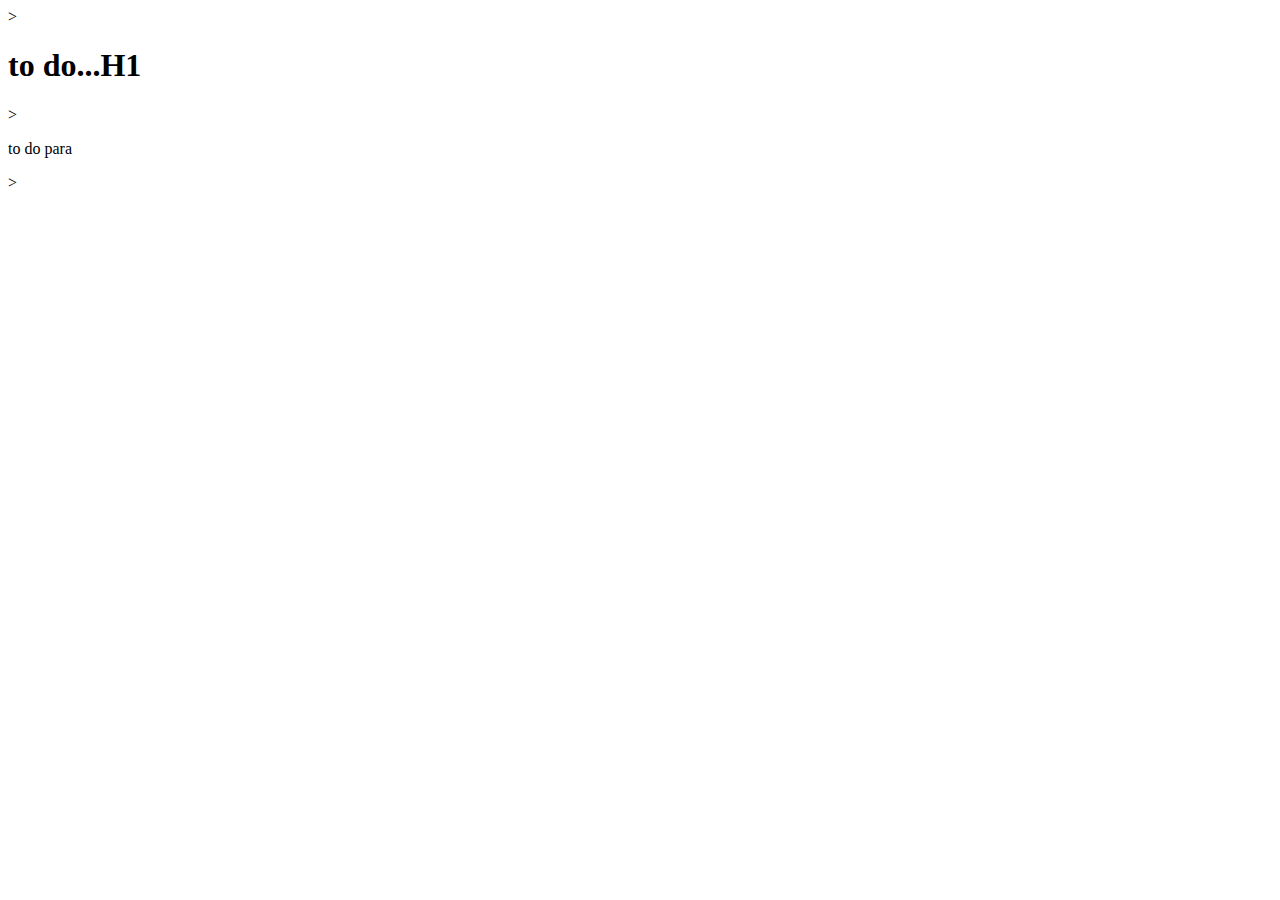
<file: index.html>
<!doctype html>
<html>
    <head>
        <meta charset="utf-8">
        <title>Theptech.com Home Page</title>>
     </head>
        <body>
            <h1> to do...H1</h1>>
            <p> to do para</p>>
         </body>
 </html>
</file>
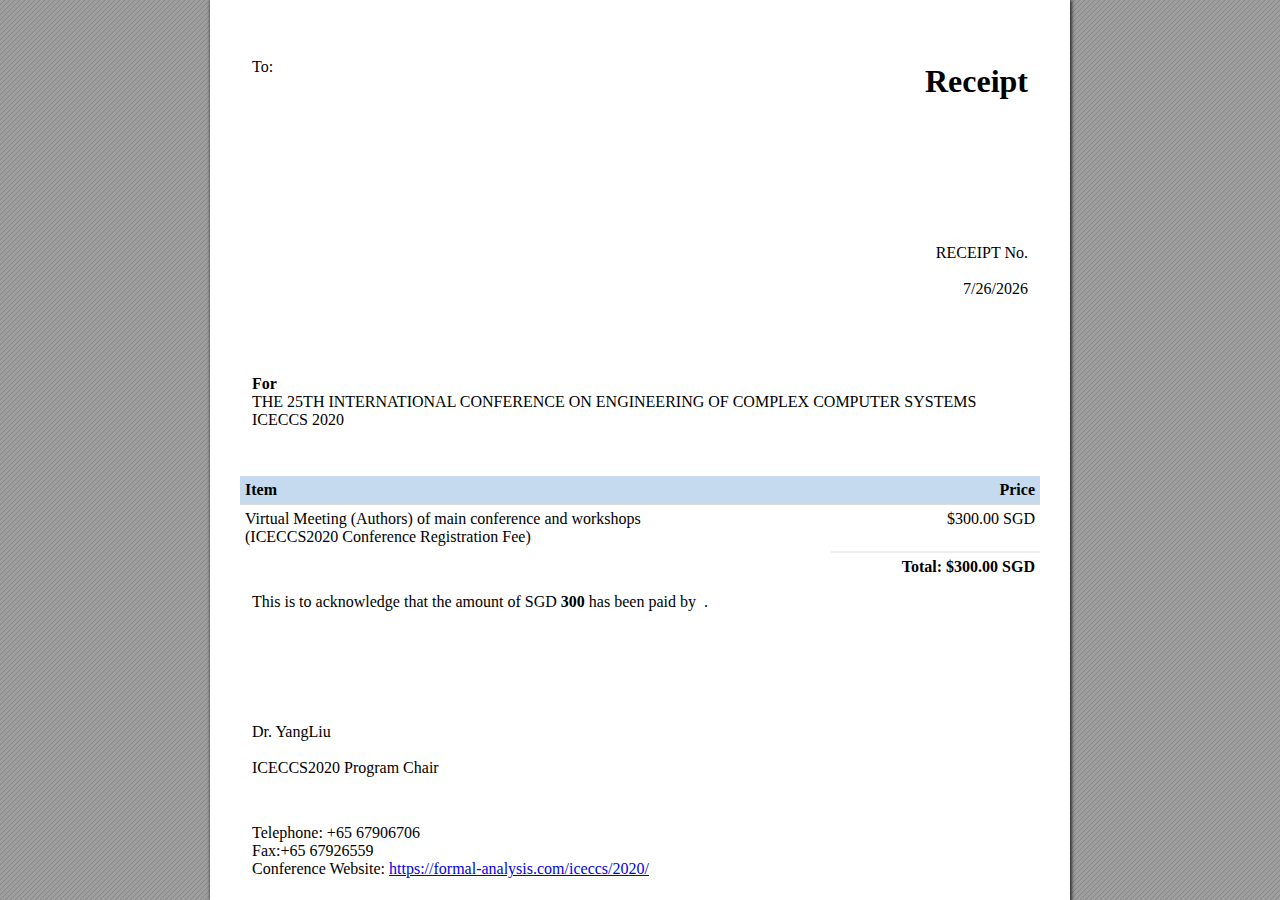
<file: rece.html>
<!doctype html>
<html>
<head>
    <meta charset="utf-8">
    <title>Receipt for ICECCS2020</title>
    
    <style>
      .ppp {
    background-color: #9e9e9e;
    background-image: url([data-uri]);
    -webkit-transition: left 500ms;
    transition: left 500ms;


    bottom: 0;
    right: 0;
    overflow: auto;
position: absolute;
    top: 0;
    left: 0;
    margin: 0;
    padding: 0;
    border: 0;

      }
    .invoice-box {
    margin: 13px auto;
    box-shadow: 1px 1px 3px 1px #333;
    border-collapse: separate;
    position: relative;
    background-color: white;
    overflow: hidden;

        max-width: 800px;
        margin: auto;
        padding: 30px;

    }
    
    .invoice-box table {
        width: 100%;
        line-height: inherit;
        text-align: left;
    }
    
    .invoice-box table td {
        padding: 5px;
        vertical-align: top;
    }
    
    .invoice-box table tr td:nth-child(2) {
        text-align: right;
    }
    
    .invoice-box table tr.top table td {
        padding-bottom: 20px;
    }
    
    .invoice-box table tr.top table td.title {
        font-size: 45px;
        line-height: 45px;
        color: #333;
    }
    
    .invoice-box table tr.information table td {
        padding-bottom: 40px;
    }
    
    .invoice-box table tr.heading td {
        background: #c6daef;
        border-bottom: 1px solid #ddd;
        font-weight: bold;
    }
    
    .invoice-box table tr.details td {
        padding-bottom: 20px;
    }
    
    .invoice-box table tr.item td{
        border-bottom: 1px solid #eee;
    }
    
    .invoice-box table tr.item.last td {
        border-bottom: none;
    }
    
    .invoice-box table tr.total td:nth-child(2) {
        border-top: 2px solid #eee;
        font-weight: bold;
    }
    
    @media only screen and (max-width: 600px) {
        .invoice-box table tr.top table td {
            width: 100%;
            display: block;
            text-align: center;
        }
        
        .invoice-box table tr.information table td {
            width: 100%;
            display: block;
            text-align: center;
        }
    }
    
    /** RTL **/
    .rtl {
        direction: rtl;
        font-family: Tahoma, 'Helvetica Neue', 'Helvetica', Helvetica, Arial, sans-serif;
    }
    
    .rtl table {
        text-align: right;
    }
    
    .rtl table tr td:nth-child(2) {
        text-align: left;
    }
    </style>
        <script type="text/javascript" src="//cdnjs.cloudflare.com/ajax/libs/jquery/1.8.3/jquery.min.js"></script>

</head>

<body>
   <div class="ppp">
    <div class="invoice-box"  id="dvContainer" >
        <table cellpadding="0" cellspacing="0">

            
            <tr class="information">
                <td colspan="2">
                    <table>
                        <tr>
                            <td>
                                <p>To: <h3 style="display:inline-block;"> <div data="first_name" style = "text-transform:capitalize;display:inline-block;"></div>  <div data="last_name" style = "text-transform:capitalize;display:inline-block;"></div> </h3> </p><br/>
                                <!--<p>To: <h3 data="first_name" ></h3> <h3 data="last_name" ></h3></p><br> -->
                            </td>
                            
                            <td>
                                <h1>Receipt</h1><br>
                            </td>
                        </tr>
                    </table>
                </td>
            </tr>

            <tr class="information">
                <td colspan="2">
                    <table>
                        <tr>
                            <td>
                                <div data="company"></div><br>
                                <div data="useraddress"></div><br>
                                <div data="night_phone_a"></div><br>
                                <!--<p><div data="first_name" style="text-transform:capitalize;"></div> <div style="text-transform:capitalize;" data="last_name"></div></p><br> -->
                                <!-- <div data="email"></div><br>. -->

                            </td>
                            
                            <td>
                                RECEIPT No. <div data="paypal_ref"> </div><br>
                                <div id="date"></div><br>
                            </td>
                        </tr>
                    </table>
                </td>
            </tr>
            


     <tr class="information">
                <td colspan="2">
                    <table>
                        <tr>
                            <td>
                                <b>For</b><br>
                                THE 25TH INTERNATIONAL CONFERENCE ON ENGINEERING OF COMPLEX COMPUTER SYSTEMS<br>
                                ICECCS 2020
                            </td>
                            
                            <td>

                            </td>
                        </tr>
                    </table>
                </td>
            </tr>
            

            
            <tr class="heading">
                <td>
                    Item
                </td>
                
                <td>
                    Price
                </td>
            </tr>
            


            
            <tr class="item last toggel2">
                <td>
                    Virtual Meeting (Authors) of main conference and workshops<br/>(ICECCS2020 Conference Registration Fee)
                </td>
                
                <td>
                    $300.00 SGD
                </td>
            </tr>
            <tr class="item last toggel1">
                <td>
                    Virtual Meeting (Non-author) Participants of main conference and workshops<br/>(ICECCS2020 Conference Registration Fee)
                </td>
                
                <td>
                    $100.00 SGD
                </td>
            </tr>
            <tr class="item last toggel3">
                <td>
                    Physical Meeting Participants of main conference and workshops<br/>(ICECCS2020 Conference Registration Fee)
                </td>
                
                <td>
                    $900.00 SGD
                </td>
            </tr>
            
            <tr class="total toggel2">
                <td></td>
                
                <td>
                   Total: $300.00 SGD
                </td>
            </tr>            
            <tr class="total toggel1">
                <td></td>
                
                <td>
                   Total: $100.00 SGD
                </td>
            </tr>
            <tr class="total toggel3">
                <td></td>
                
                <td>
                   Total: $900.00 SGD
                </td>
            </tr>



            <tr class="information">
                <td colspan="2">
                    <table>
                        <tr>
                            <td>
                                This is to acknowledge that the amount of SGD <b class="toggel2">300</b><b class="toggel1">100</b><b class="toggel3">900</b> has been paid by <b data="first_name" style = "text-transform:capitalize;display:inline-block;"></b> <b data="last_name" style = "text-transform:capitalize;display:inline-block;"></b>.<br>
                            </td>
                            <td>
                            </td>
                        </tr>


                        <tr>
                            <td><br/>
                            </td>
                            <td>
                            </td>
                        </tr>


                        <tr>
                            <td>
                                Dr. YangLiu<br/><br/>
                                ICECCS2020 Program Chair<br/>
                            </td>
                        </tr>

                        <tr>
                            <td>
                                Telephone:<tel> +65 67906706</tel><br/>
                                Fax:+65 67926559<br/>
                                Conference Website: <a href="https://formal-analysis.com/iceccs/2020/">https://formal-analysis.com/iceccs/2020/</a> <br/>

                            </td>
                        </tr>


                    </table>
                </td>
            </tr>
            


        </table>
    </div>
 </div>

     <input type="button" value="Print Div Contents" id="btnPrint" />

</body>
<script type="text/javascript">
   var getParamsAsObject =Object.fromEntries(new URLSearchParams(window.location.search));

   function render_field(name,value){
      var ele = document.querySelectorAll("[data=\""+name+"\"]");
      if (ele.length >0){
           Array.prototype.forEach.call(ele, function(el) {
          // Do stuff here
               el.innerHTML=value;
            });
      }
   }

   function toggle(amount_val){
       console.log(amount_val<=300,amount_val>100,amount_val>=900 ,"===!<<>>>")
       if (amount_val<=100){
            var hidden="toggel1"
       }else if (amount_val>=900){
            var hidden="toggel3"
       }
       else{
            var hidden="toggel2"
       }
       ["toggel1","toggel2","toggel3"] .forEach(ele =>{
           if (ele !=hidden){
           console.log("find ...", ele)
            var els = document.getElementsByClassName(ele);
            Array.prototype.forEach.call(els, function(el) {
                el.style.display="none";
             });
           }
        })
   }

   function render_date(){
      let today = new Date().toLocaleDateString()
        var els = document.getElementById("date");
        els.innerHTML = today
   }



        var btnPrint=function () {
            $("#dvContainer").show();
//    $("#printarea").show();
    window.print();

        }

      $( document ).ready(
            function(){
               render_date();
               console.log(getParamsAsObject);
               console.log(getParamsAsObject.amount,parseInt(getParamsAsObject["amount"]),"!!")
                toggle(parseInt(getParamsAsObject.amount)) 
/*               if (parseInt(getParamsAsObject.amount)==300){
                  toggle(true)
               }else{
                  toggle(false)
               } */

                for (var k in getParamsAsObject) {
                    if (getParamsAsObject.hasOwnProperty(k)) {
                       var value = getParamsAsObject[k];
                       render_field(k,value)
                    }
                }

               btnPrint()
            });
    </script>


</html>
</file>
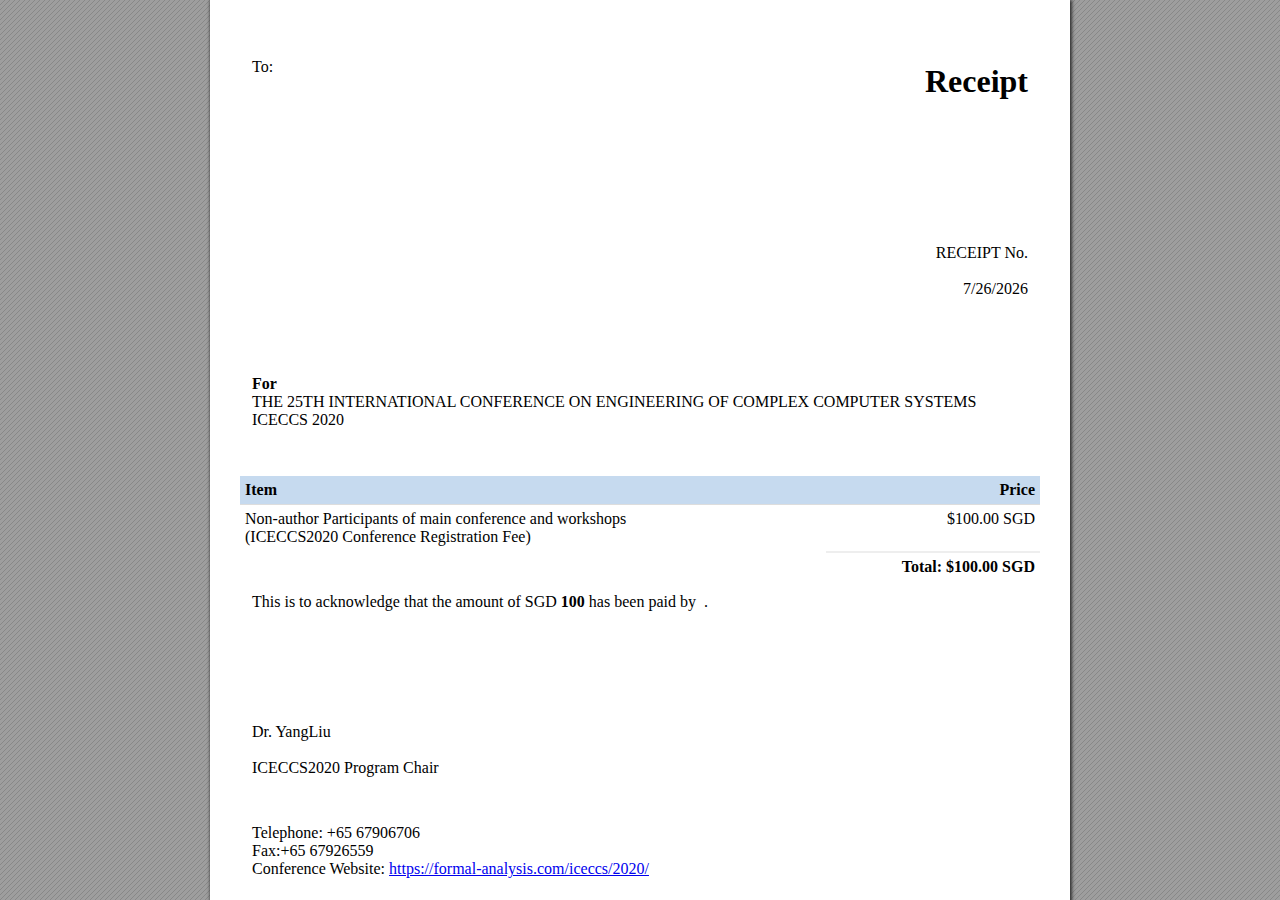
<file: rece_jspdf.html>
<!doctype html>
<html>
<head>
    <meta charset="utf-8">
    <title>Receipt for ICECCS2020</title>
    
    <style>
      .ppp {
    background-color: #9e9e9e;
    background-image: url([data-uri]);
    -webkit-transition: left 500ms;
    transition: left 500ms;


    bottom: 0;
    right: 0;
    overflow: auto;
position: absolute;
    top: 0;
    left: 0;
    margin: 0;
    padding: 0;
    border: 0;

      }
    .invoice-box {
    margin: 13px auto;
    box-shadow: 1px 1px 3px 1px #333;
    border-collapse: separate;
    position: relative;
    background-color: white;
    overflow: hidden;

        max-width: 800px;
        margin: auto;
        padding: 30px;

    }
    
    .invoice-box table {
        width: 100%;
        line-height: inherit;
        text-align: left;
    }
    
    .invoice-box table td {
        padding: 5px;
        vertical-align: top;
    }
    
    .invoice-box table tr td:nth-child(2) {
        text-align: right;
    }
    
    .invoice-box table tr.top table td {
        padding-bottom: 20px;
    }
    
    .invoice-box table tr.top table td.title {
        font-size: 45px;
        line-height: 45px;
        color: #333;
    }
    
    .invoice-box table tr.information table td {
        padding-bottom: 40px;
    }
    
    .invoice-box table tr.heading td {
        background: #c6daef;
        border-bottom: 1px solid #ddd;
        font-weight: bold;
    }
    
    .invoice-box table tr.details td {
        padding-bottom: 20px;
    }
    
    .invoice-box table tr.item td{
        border-bottom: 1px solid #eee;
    }
    
    .invoice-box table tr.item.last td {
        border-bottom: none;
    }
    
    .invoice-box table tr.total td:nth-child(2) {
        border-top: 2px solid #eee;
        font-weight: bold;
    }
    
    @media only screen and (max-width: 600px) {
        .invoice-box table tr.top table td {
            width: 100%;
            display: block;
            text-align: center;
        }
        
        .invoice-box table tr.information table td {
            width: 100%;
            display: block;
            text-align: center;
        }
    }
    
    /** RTL **/
    .rtl {
        direction: rtl;
        font-family: Tahoma, 'Helvetica Neue', 'Helvetica', Helvetica, Arial, sans-serif;
    }
    
    .rtl table {
        text-align: right;
    }
    
    .rtl table tr td:nth-child(2) {
        text-align: left;
    }
    </style>
        <script type="text/javascript" src="//cdnjs.cloudflare.com/ajax/libs/jquery/1.8.3/jquery.min.js"></script>

</head>

<body>
   <div class="ppp">
    <div class="invoice-box"  id="dvContainer" >
        <table cellpadding="0" cellspacing="0">

            
            <tr class="information">
                <td colspan="2">
                    <table>
                        <tr>
                            <td>
                                <p>To: <h3 style="display:inline-block;"> <div data="first_name" style = "text-transform:capitalize;display:inline-block;"></div>  <div data="last_name" style = "text-transform:capitalize;display:inline-block;"></div> </h3> </p><br/>
                                <!--<p>To: <h3 data="first_name" ></h3> <h3 data="last_name" ></h3></p><br> -->
                            </td>
                            
                            <td>
                                <h1>Receipt</h1><br>
                            </td>
                        </tr>
                    </table>
                </td>
            </tr>

            <tr class="information">
                <td colspan="2">
                    <table>
                        <tr>
                            <td>
                                <div data="company"></div><br>
                                <div data="useraddress"></div><br>
                                <div data="night_phone_a"></div><br>
                                <!--<p><div data="first_name" style="text-transform:capitalize;"></div> <div style="text-transform:capitalize;" data="last_name"></div></p><br> -->
                                <!-- <div data="email"></div><br>. -->

                            </td>
                            
                            <td>
                                RECEIPT No. <div data="paypal_ref"> </div><br>
                                <div id="date"></div><br>
                            </td>
                        </tr>
                    </table>
                </td>
            </tr>
            


     <tr class="information">
                <td colspan="2">
                    <table>
                        <tr>
                            <td>
                                <b>For</b><br>
                                THE 25TH INTERNATIONAL CONFERENCE ON ENGINEERING OF COMPLEX COMPUTER SYSTEMS<br>
                                ICECCS 2020
                            </td>
                            
                            <td>

                            </td>
                        </tr>
                    </table>
                </td>
            </tr>
            

            
            <tr class="heading">
                <td>
                    Item
                </td>
                
                <td>
                    Price
                </td>
            </tr>
            


            <tr class="item last toggel1">
                <td>
                    Authors of main conference and workshops<br/>(ICECCS2020 Conference Registration Fee)
                </td>
                
                <td>
                    $300.00 SGD
                </td>
            </tr>
            <tr class="item last toggel2">
                <td>
                    Non-author Participants of main conference and workshops<br/>(ICECCS2020 Conference Registration Fee)
                </td>
                
                <td>
                    $100.00 SGD
                </td>
            </tr>
            
            <tr class="total toggel1">
                <td></td>
                
                <td>
                   Total: $300.00 SGD
                </td>
            </tr>            
            <tr class="total toggel2">
                <td></td>
                
                <td>
                   Total: $100.00 SGD
                </td>
            </tr>


            <tr class="information">
                <td colspan="2">
                    <table>
                        <tr>
                            <td>
                                This is to acknowledge that the amount of SGD <b class="toggel1">300</b><b class="toggel2">100</b> has been paid by <b data="first_name" style = "text-transform:capitalize;display:inline-block;"></b> <b data="last_name" style = "text-transform:capitalize;display:inline-block;"></b>.<br>
                            </td>
                            <td>
                            </td>
                        </tr>


                        <tr>
                            <td><br/>
                            </td>
                            <td>
                            </td>
                        </tr>


                        <tr>
                            <td>
                                Dr. YangLiu<br/><br/>
                                ICECCS2020 Program Chair<br/>
                            </td>
                        </tr>

                        <tr>
                            <td>
                                Telephone:<tel> +65 67906706</tel><br/>
                                Fax:+65 67926559<br/>
                                Conference Website: <a href="https://formal-analysis.com/iceccs/2020/">https://formal-analysis.com/iceccs/2020/</a> <br/>

                            </td>
                        </tr>


                    </table>
                </td>
            </tr>
            


        </table>
    </div>
 </div>

     <input type="button" value="Print Div Contents" id="btnPrint" />

</body>
<script type="text/javascript">
   var getParamsAsObject =Object.fromEntries(new URLSearchParams(window.location.search));

   function render_field(name,value){
      var ele = document.querySelectorAll("[data=\""+name+"\"]");
      if (ele.length >0){
           Array.prototype.forEach.call(ele, function(el) {
          // Do stuff here
               el.innerHTML=value;
            });
      }
   }

   function toggle(is_hidden=false){
         if (is_hidden){
            var hidden="toggel2"
         }else{
            var hidden="toggel1"
         }
        var els = document.getElementsByClassName(hidden);
        Array.prototype.forEach.call(els, function(el) {
       // Do stuff here
            el.style.display="none";
         });
   }

   function render_date(){
      let today = new Date().toLocaleDateString()
        var els = document.getElementById("date");
        els.innerHTML = today
   }



</script>
    <script type="text/javascript">
        var btnPrint=function () {
            $("#dvContainer").show();
//    $("#printarea").show();
    window.print();

        }
    </script>

    <script type="text/javascript">

      $( document ).ready(
            function(){
               render_date();
               console.log(getParamsAsObject);
               console.log(getParamsAsObject.amount,parseInt(getParamsAsObject["amount"]),"!!")
               if (parseInt(getParamsAsObject.amount)==300){
                  toggle(true)
               }else{
                  toggle(false)
               } 

                for (var k in getParamsAsObject) {
                    if (getParamsAsObject.hasOwnProperty(k)) {
                       var value = getParamsAsObject[k];
                       render_field(k,value)
                    }
                }

               btnPrint()
            });
    </script>


</html>
</file>
